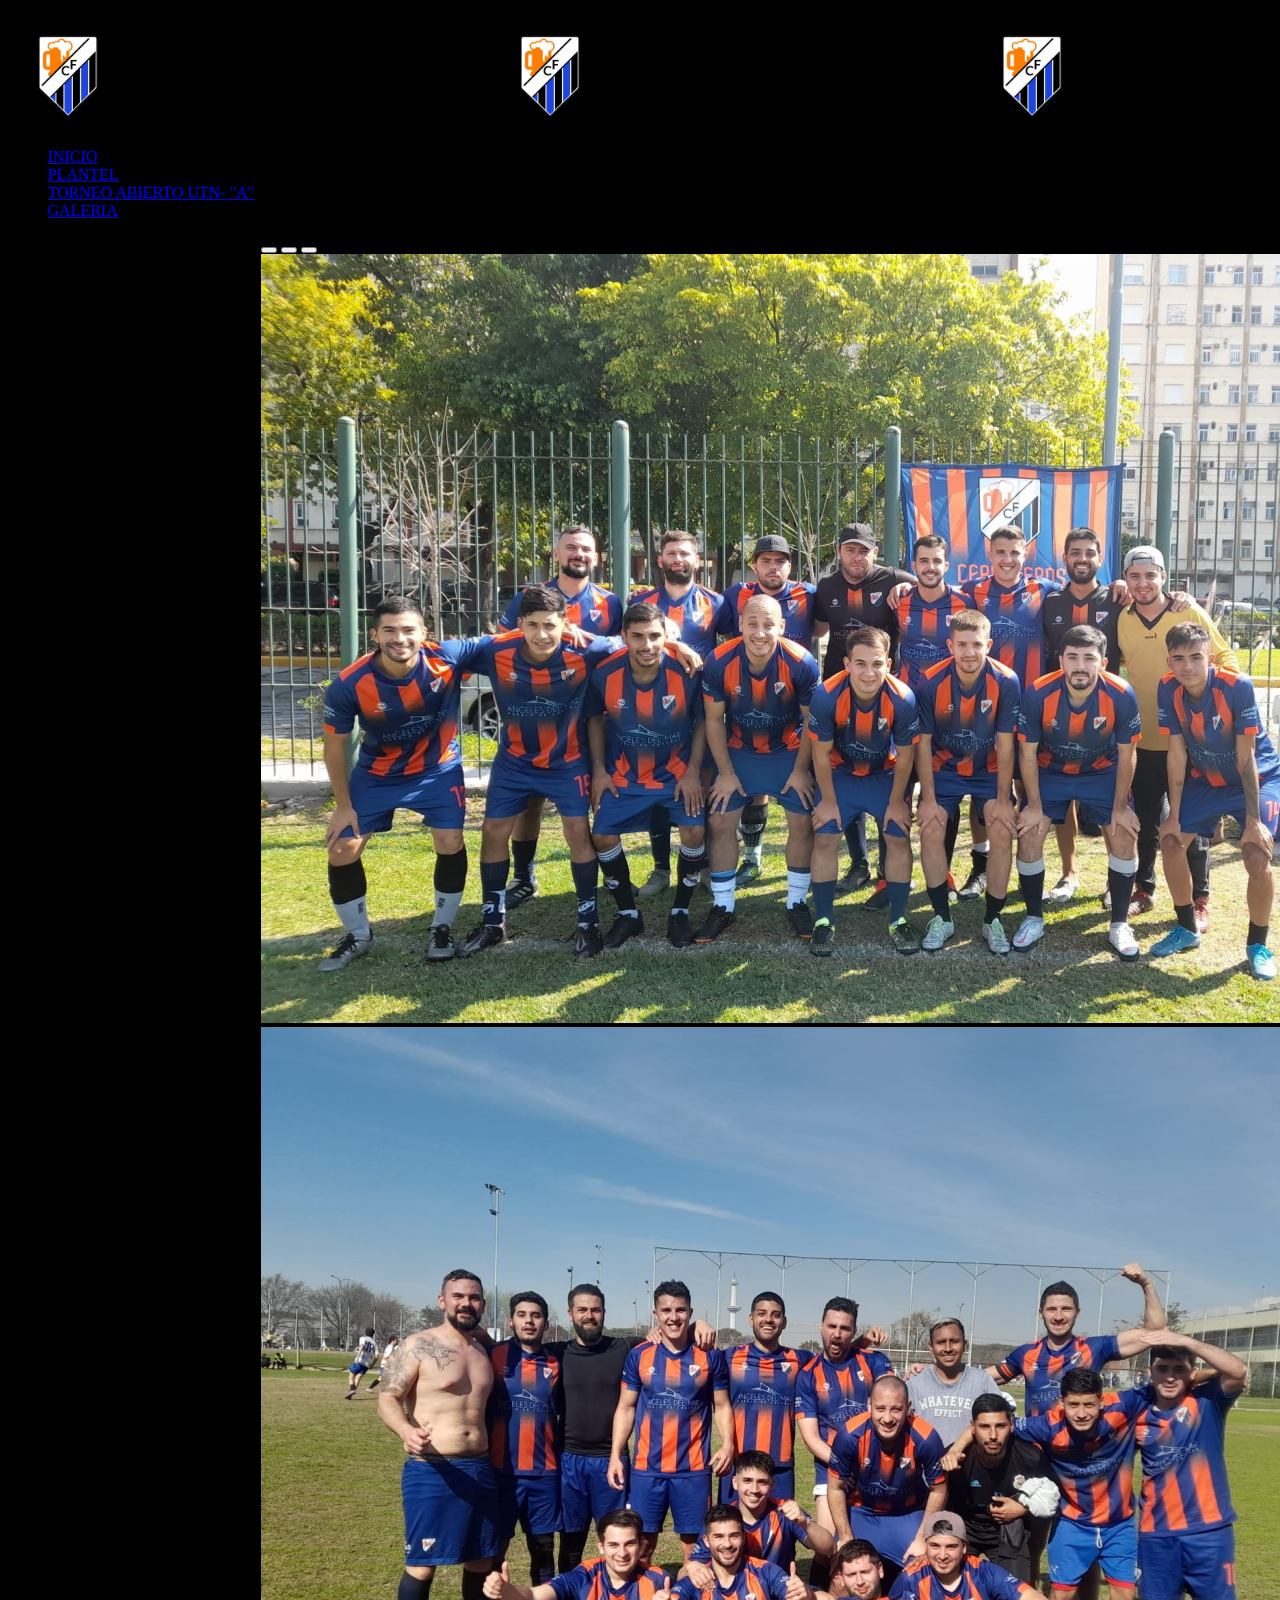
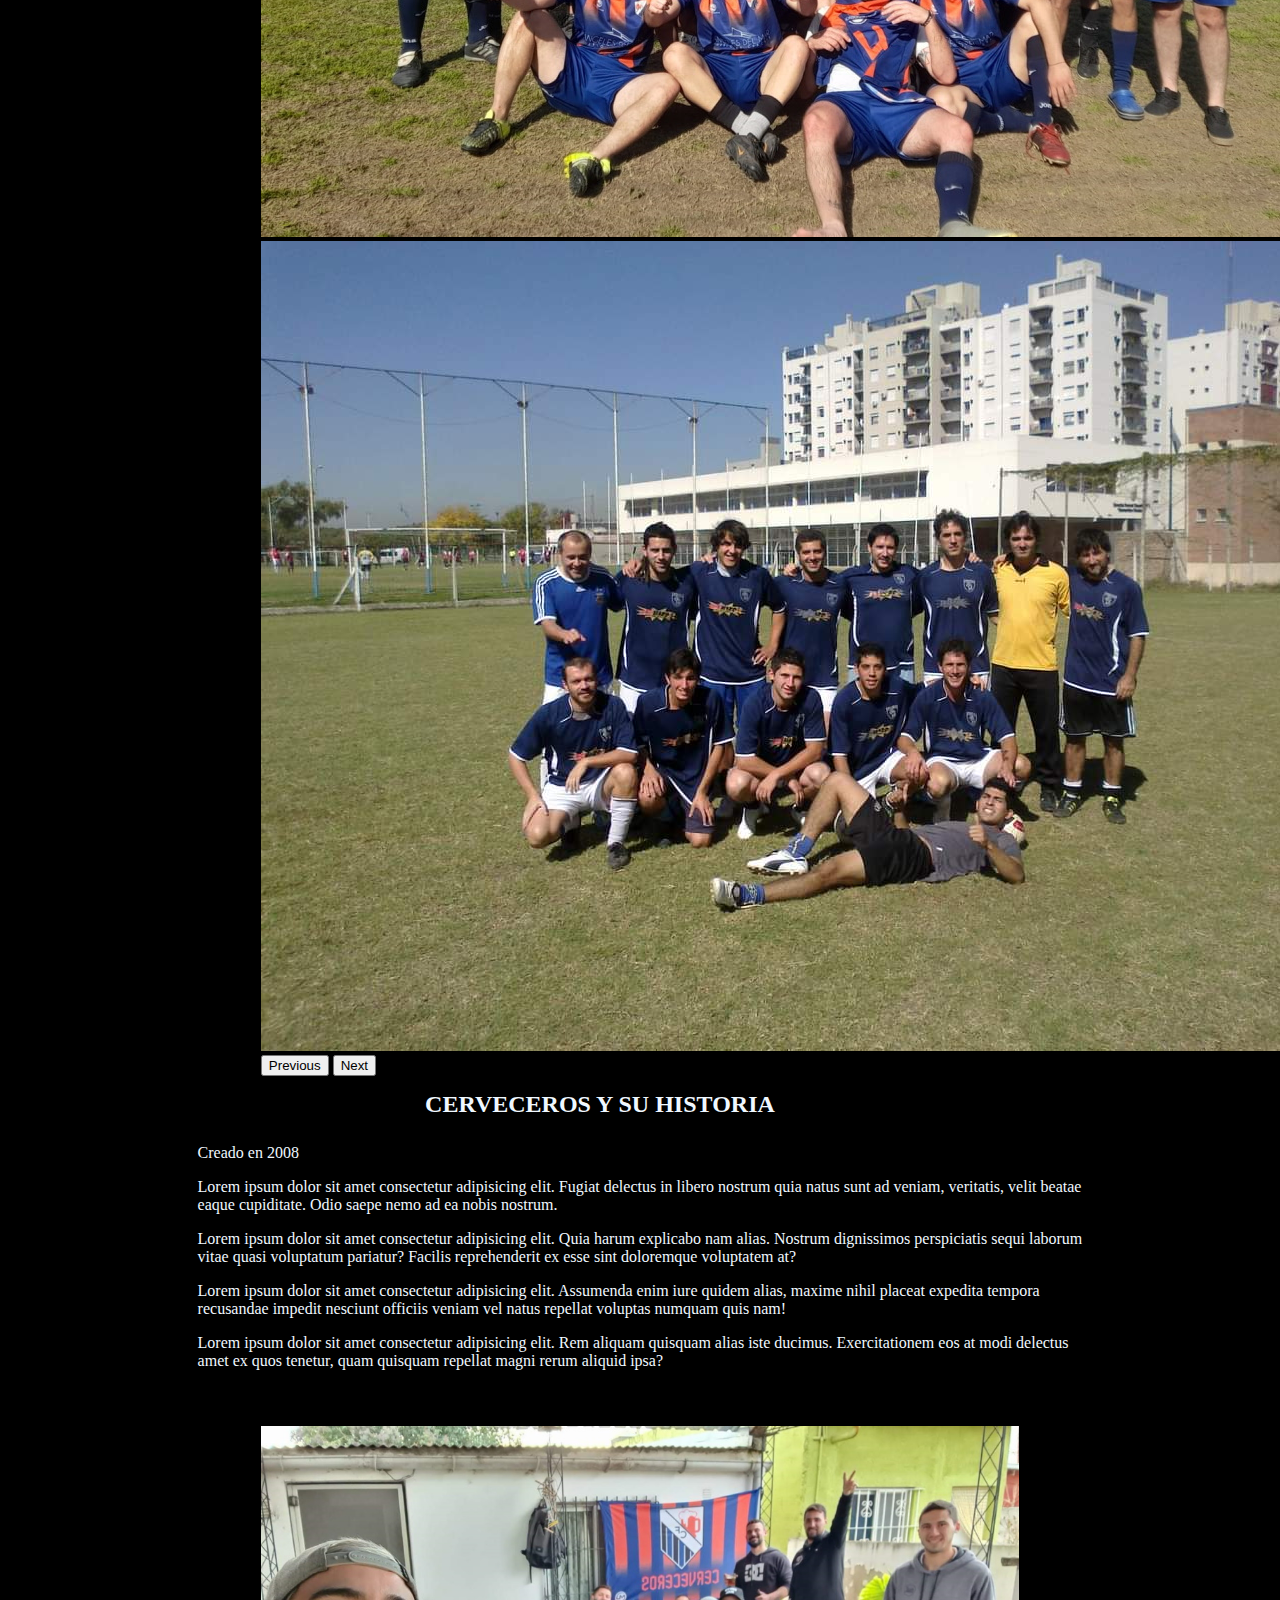
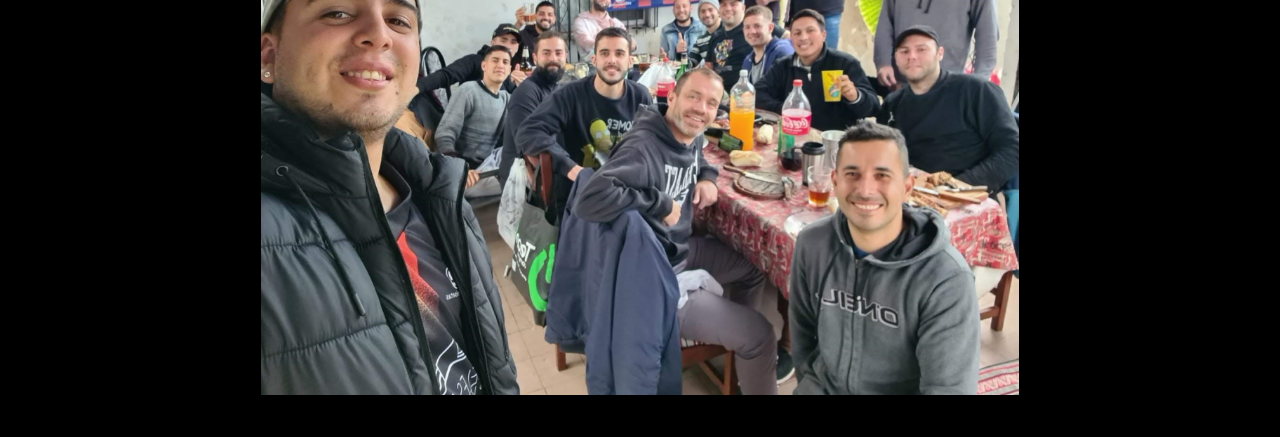
<file: index.html>
<!DOCTYPE html>
<html lang="en">
<head>
    <meta charset="UTF-8">
    <meta http-equiv="X-UA-Compatible" content="IE=edge">
    <meta name="viewport" content="width=device-width, initial-scale=1.0">
    <title>CERVECEROS</title>
    <link rel="stylesheet" href="./style.css">
    <link href="https://cdn.jsdelivr.net/npm/bootstrap@5.3.0-alpha1/dist/css/bootstrap.min.css" rel="stylesheet" integrity="sha384-GLhlTQ8iRABdZLl6O3oVMWSktQOp6b7In1Zl3/Jr59b6EGGoI1aFkw7cmDA6j6gD" crossorigin="anonymous">
</head>
<body class="body">
    <header class="header">
        <div class="logo">
            <img src="./assets/escudo.jpg" alt="escudo" srcset="">
        </div>
        <div class="logo">
            <img src="./assets/escudo.jpg" alt="escudo" srcset="">
        </div>
        <div class="logo">
          <img src="./assets/escudo.jpg" alt="escudo" srcset="">
      </div>
        
    </header>
    <nav>
        <ul class="nav nav-tabs">
            <li class="nav-item">
              <a class="nav-link active" aria-current="page" href="./index.html">INICIO</a>
            </li>
            <li class="nav-item">
              <a class="nav-link" href="./pages/plantel.html">PLANTEL</a>
            </li>
            <li class="nav-item">
              <a class="nav-link" href="./pages/Torneoabierto.html">TORNEO ABIERTO UTN- "A"</a>
            </li>
            <li class="nav-item">
                <a class="nav-link" href="./pages/galeria.html">GALERIA</a>
            </li>
          </ul>
    </nav>
    <section class="section-index">
      <div id="carouselExampleIndicators" class="carousel slide">
        <div class="carousel-indicators">
          <button type="button" data-bs-target="#carouselExampleIndicators" data-bs-slide-to="0" class="active" aria-current="true" aria-label="Slide 1"></button>
          <button type="button" data-bs-target="#carouselExampleIndicators" data-bs-slide-to="1" aria-label="Slide 2"></button>
          <button type="button" data-bs-target="#carouselExampleIndicators" data-bs-slide-to="2" aria-label="Slide 3"></button>
        </div>
        <div class="carousel-inner">
          <div class="carousel-item active">
            <img src="./assets/foto-triunfo-2.jpg" class="d-block w-100" alt="...">
          </div>
          <div class="carousel-item">
            <img src="./assets/foto-triunfo-3.jpg" class="d-block w-100" alt="...">
          </div>
          <div class="carousel-item">
            <img src="./assets/equipo-historico.jpeg" class="d-block w-100" alt="...">
          </div>
        </div>
        <button class="carousel-control-prev" type="button" data-bs-target="#carouselExampleIndicators" data-bs-slide="prev">
          <span class="carousel-control-prev-icon" aria-hidden="true"></span>
          <span class="visually-hidden">Previous</span>
        </button>
        <button class="carousel-control-next" type="button" data-bs-target="#carouselExampleIndicators" data-bs-slide="next">
          <span class="carousel-control-next-icon" aria-hidden="true"></span>
          <span class="visually-hidden">Next</span>
        </button>
      </div>

    </section>
    <article class="articulo">
      <div class="titulo">
        <h2>CERVECEROS Y SU HISTORIA</h2>
      </div>
      <div class="articulo-parrafo">
        <p>Creado en 2008</p>
        <p>Lorem ipsum dolor sit amet consectetur adipisicing elit. Fugiat delectus in libero nostrum quia natus sunt ad veniam, veritatis, velit beatae eaque cupiditate. Odio saepe nemo ad ea nobis nostrum.</p>
        <p>Lorem ipsum dolor sit amet consectetur adipisicing elit. Quia harum explicabo nam alias. Nostrum dignissimos perspiciatis sequi laborum vitae quasi voluptatum pariatur? Facilis reprehenderit ex esse sint doloremque voluptatem at?</p>
        <p>Lorem ipsum dolor sit amet consectetur adipisicing elit. Assumenda enim iure quidem alias, maxime nihil placeat expedita tempora recusandae impedit nesciunt officiis veniam vel natus repellat voluptas numquam quis nam!</p>
        <p>Lorem ipsum dolor sit amet consectetur adipisicing elit. Rem aliquam quisquam alias iste ducimus. Exercitationem eos at modi delectus amet ex quos tenetur, quam quisquam repellat magni rerum aliquid ipsa?</p>
      </div>
      <div class="articulo-imagen">
        <img src="./assets/foto-asado.jpg" alt="foto-asado">
      </div>
    </article>

    

    <script src="https://cdn.jsdelivr.net/npm/bootstrap@5.3.0-alpha1/dist/js/bootstrap.bundle.min.js" integrity="sha384-w76AqPfDkMBDXo30jS1Sgez6pr3x5MlQ1ZAGC+nuZB+EYdgRZgiwxhTBTkF7CXvN" crossorigin="anonymous"></script>
</body>
</html>
</file>
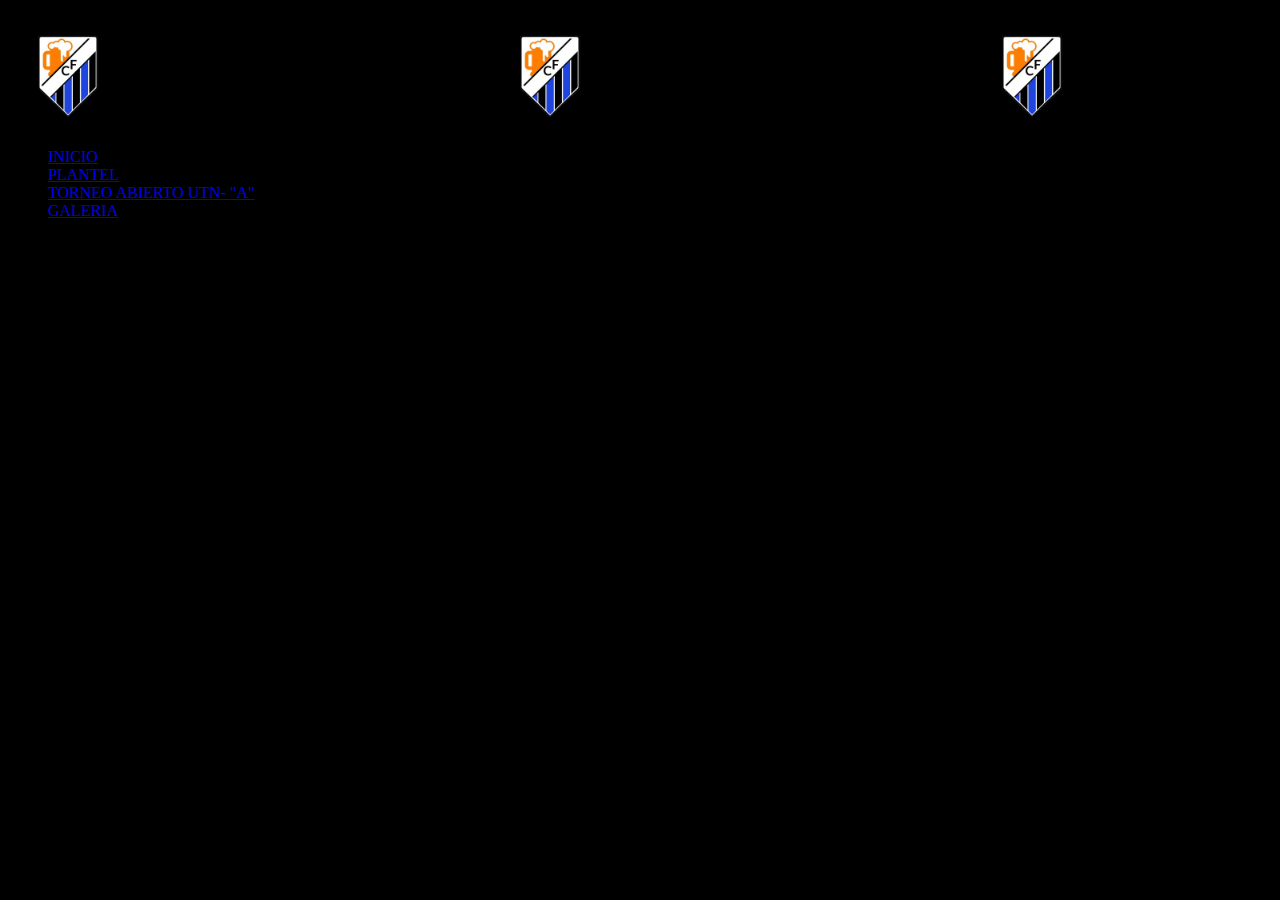
<file: pages/galeria.html>
<!DOCTYPE html>
<html lang="en">
<head>
    <meta charset="UTF-8">
    <meta http-equiv="X-UA-Compatible" content="IE=edge">
    <meta name="viewport" content="width=device-width, initial-scale=1.0">
    <title>GALERIA</title>
    <link rel="stylesheet" href="../style.css">
    <link href="https://cdn.jsdelivr.net/npm/bootstrap@5.3.0-alpha1/dist/css/bootstrap.min.css" rel="stylesheet" integrity="sha384-GLhlTQ8iRABdZLl6O3oVMWSktQOp6b7In1Zl3/Jr59b6EGGoI1aFkw7cmDA6j6gD" crossorigin="anonymous">
</head>
<body class="body">
    <header class="header">
        <div class="logo">
            <img src="../assets/escudo.jpg" alt="escudo" srcset="">
        </div>
        <div class="logo">
            <img src="../assets/escudo.jpg" alt="escudo" srcset="">
        </div>
        <div class="logo">
          <img src="../assets/escudo.jpg" alt="escudo" srcset="">
      </div>
        
    </header>
    <nav>
        <ul class="nav nav-tabs">
            <li class="nav-item">
                <a class="nav-link" href="../index.html">INICIO</a>
              </li>
            <li class="nav-item">
              <a class="nav-link" href="./plantel.html">PLANTEL</a>
            </li>
            <li class="nav-item">
              <a class="nav-link" href="./Torneoabierto.html">TORNEO ABIERTO UTN- "A"</a>
            </li>
            <li class="nav-item">
                <a class="nav-link active" aria-current="page" href="./galeria.html">GALERIA</a>
            </li>
          </ul>
    </nav>
    <section class="section-plantel">
        <div>

        </div>
    </section>

    <script src="https://cdn.jsdelivr.net/npm/bootstrap@5.3.0-alpha1/dist/js/bootstrap.bundle.min.js" integrity="sha384-w76AqPfDkMBDXo30jS1Sgez6pr3x5MlQ1ZAGC+nuZB+EYdgRZgiwxhTBTkF7CXvN" crossorigin="anonymous"></script>
</body>
</html>
</file>
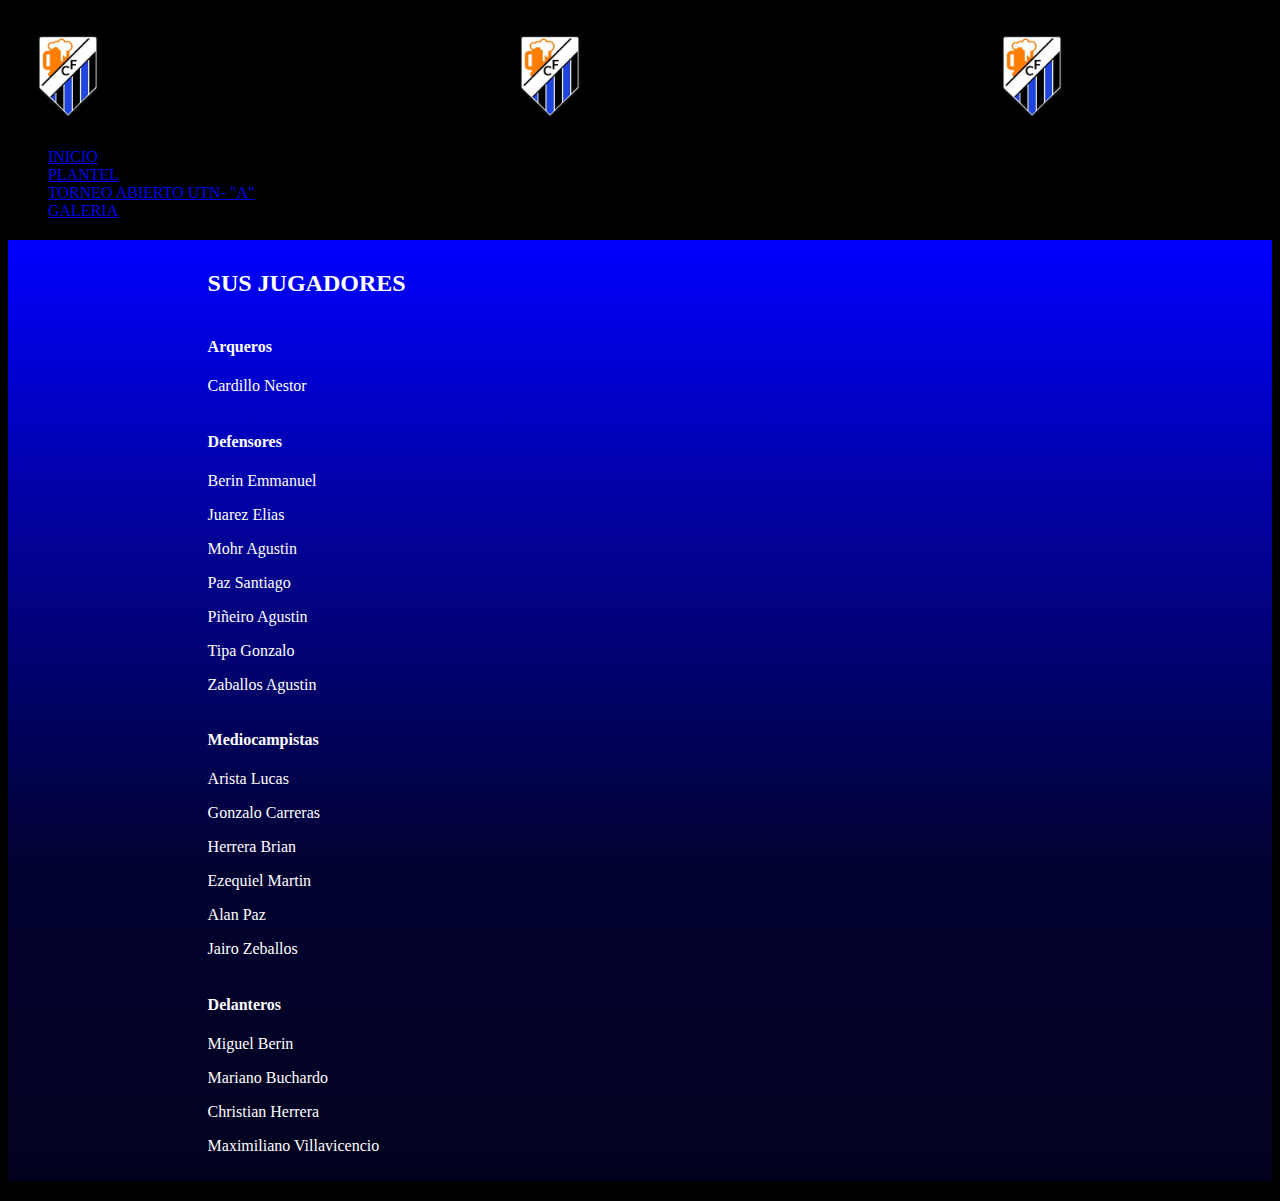
<file: pages/plantel.html>
<!DOCTYPE html>
<html lang="en">
<head>
    <meta charset="UTF-8">
    <meta http-equiv="X-UA-Compatible" content="IE=edge">
    <meta name="viewport" content="width=device-width, initial-scale=1.0">
    <title>PLANTEL</title>
    <link rel="stylesheet" href="../style.css">
    <link href="https://cdn.jsdelivr.net/npm/bootstrap@5.3.0-alpha1/dist/css/bootstrap.min.css" rel="stylesheet" integrity="sha384-GLhlTQ8iRABdZLl6O3oVMWSktQOp6b7In1Zl3/Jr59b6EGGoI1aFkw7cmDA6j6gD" crossorigin="anonymous">
</head>
<body class="body">
    <header class="header">
        <div class="logo">
            <img src="../assets/escudo.jpg" alt="escudo" srcset="">
        </div>
        <div class="logo">
            <img src="../assets/escudo.jpg" alt="escudo" srcset="">
        </div>
        <div class="logo">
          <img src="../assets/escudo.jpg" alt="escudo" srcset="">
      </div>
        
    </header>
    <nav>
        <ul class="nav nav-tabs">
            <li class="nav-item">
                <a class="nav-link" href="../index.html">INICIO</a>
              </li>
            <li class="nav-item">
              <a class="nav-link active" aria-current="page" href="./plantel.html">PLANTEL</a>
            </li>
            <li class="nav-item">
              <a class="nav-link" href="./Torneoabierto.html">TORNEO ABIERTO UTN- "A"</a>
            </li>
            <li class="nav-item">
                <a class="nav-link" href="./galeria.html">GALERIA</a>
            </li>
          </ul>
    </nav>
    <section class="section-plantel">
        <div class="jugadores">
          <h2>SUS JUGADORES</h2>
            <div class="arqueros">
              <h4>Arqueros</h4>
              <p>Cardillo Nestor</p>
            </div>
            <div class="defensores">
              <h4>Defensores</h4>
              <p>Berin Emmanuel</p>
              <p>Juarez Elias</p>
              <p>Mohr Agustin</p>
              <p>Paz Santiago</p>
              <p>Piñeiro Agustin</p>
              <p>Tipa Gonzalo</p>
              <p>Zaballos Agustin</p>
            </div>
            <div class="mediocampistas">
              <h4>Mediocampistas</h4>
              <p>Arista Lucas</p>
              <p>Gonzalo Carreras</p>
              <p>Herrera Brian</p>
              <p>Ezequiel Martin</p>
              <p>Alan Paz</p>
              <p>Jairo Zeballos</p>
            </div>
            <div class="delanteros">
              <h4>Delanteros</h4>
              <p>Miguel Berin</p>
              <p>Mariano Buchardo</p>
              <p>Christian Herrera</p>
              <p>Maximiliano Villavicencio</p>
            </div>
        </div>
    </section>

    <script src="https://cdn.jsdelivr.net/npm/bootstrap@5.3.0-alpha1/dist/js/bootstrap.bundle.min.js" integrity="sha384-w76AqPfDkMBDXo30jS1Sgez6pr3x5MlQ1ZAGC+nuZB+EYdgRZgiwxhTBTkF7CXvN" crossorigin="anonymous"></script>
</body>
</html>
</file>
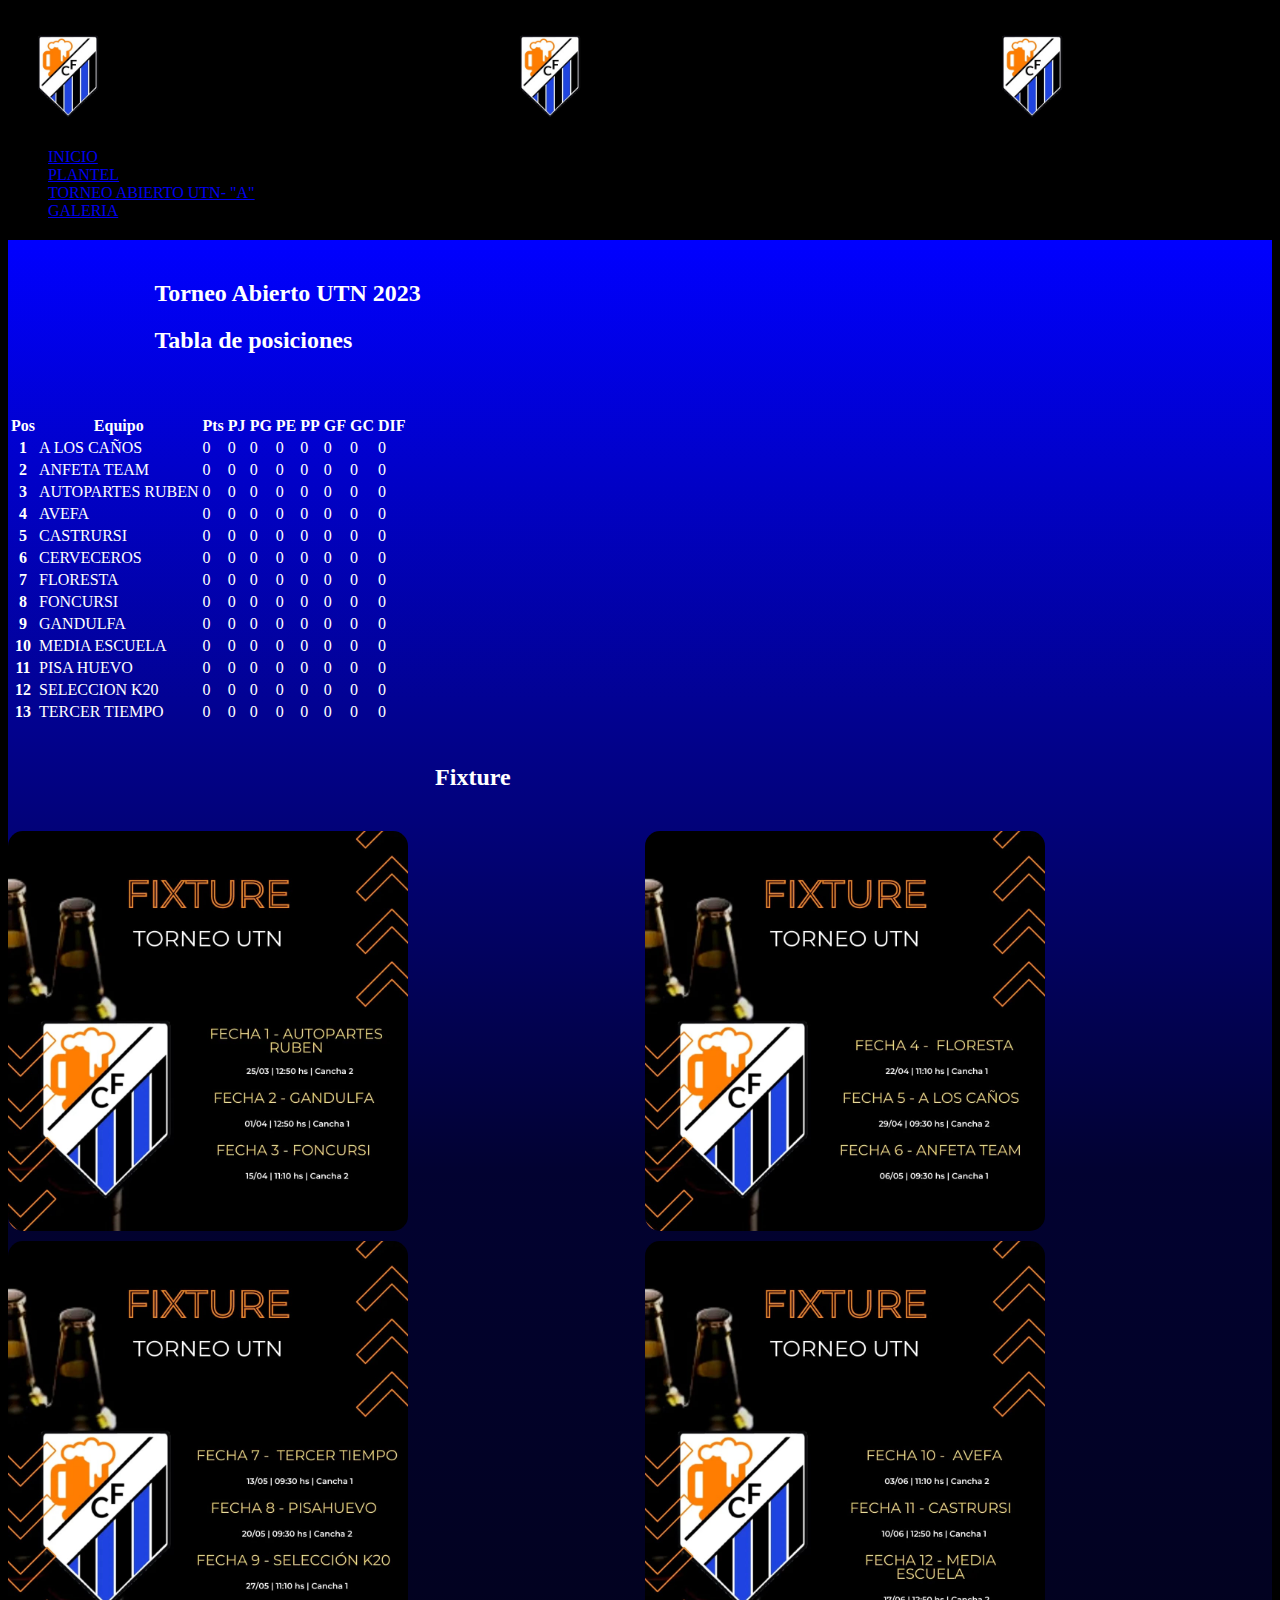
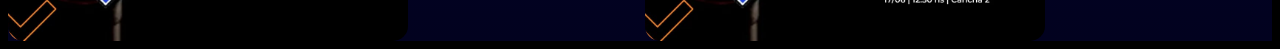
<file: pages/Torneoabierto.html>
<!DOCTYPE html>
<html lang="en">
<head>
    <meta charset="UTF-8">
    <meta http-equiv="X-UA-Compatible" content="IE=edge">
    <meta name="viewport" content="width=device-width, initial-scale=1.0">
    <title>TORNEO ABIERTO UTN</title>
    <link rel="stylesheet" href="../style.css">
    <link href="https://cdn.jsdelivr.net/npm/bootstrap@5.3.0-alpha1/dist/css/bootstrap.min.css" rel="stylesheet" integrity="sha384-GLhlTQ8iRABdZLl6O3oVMWSktQOp6b7In1Zl3/Jr59b6EGGoI1aFkw7cmDA6j6gD" crossorigin="anonymous">
</head>
<body class="body">
    <header class="header">
        <div class="logo">
            <img src="../assets/escudo.jpg" alt="escudo" srcset="">
        </div>
        <div class="logo">
            <img src="../assets/escudo.jpg" alt="escudo" srcset="">
        </div>
        <div class="logo">
          <img src="../assets/escudo.jpg" alt="escudo" srcset="">
      </div>
        
    </header>
    <nav>
        <ul class="nav nav-tabs">
            <li class="nav-item">
                <a class="nav-link" href="../index.html">INICIO</a>
              </li>
            <li class="nav-item">
              <a class="nav-link" href="./plantel.html">PLANTEL</a>
            </li>
            <li class="nav-item">
              <a class="nav-link active" aria-current="page" href="./Torneoabierto.html">TORNEO ABIERTO UTN- "A"</a>
            </li>
            <li class="nav-item">
                <a class="nav-link" href="./galeria.html">GALERIA</a>
            </li>
          </ul>
    </nav>
    <section class="tabla">
        <div class="titulo-torneo">
          <h2 >Torneo Abierto UTN 2023</h2>
          <h2>Tabla de posiciones</h2>
        </div>
        <table class="table table-dark table-striped">
          <thead>
            <tr>
              <th scope="col">Pos</th>
              <th scope="col">Equipo</th>
              <th scope="col">Pts</th>
              <th scope="col">PJ</th>
              <th scope="col">PG</th>
              <th scope="col">PE</th>
              <th scope="col">PP</th>
              <th scope="col">GF</th>
              <th scope="col">GC</th>
              <th scope="col">DIF</th>  
            </tr>
          </thead>
          <tbody>
            <tr>
              <th scope="row">1</th>
              <td>A LOS CAÑOS</td>
              <td>0</td>
              <td>0</td>
              <td>0</td>
              <td>0</td>
              <td>0</td>
              <td>0</td>
              <td>0</td>
              <td>0</td>
            </tr>
            <tr>
              <th scope="row">2</th>
              <td>ANFETA TEAM</td>
              <td>0</td>
              <td>0</td>
              <td>0</td>
              <td>0</td>
              <td>0</td>
              <td>0</td>
              <td>0</td>
              <td>0</td>
            </tr>
            <tr>
              <th scope="row">3</th>
              <td>AUTOPARTES RUBEN</td>
              <td>0</td>
              <td>0</td>
              <td>0</td>
              <td>0</td>
              <td>0</td>
              <td>0</td>
              <td>0</td>
              <td>0</td>
            </tr>
            <tr>
              <th scope="row">4</th>
              <td>AVEFA</td>
              <td>0</td>
              <td>0</td>
              <td>0</td>
              <td>0</td>
              <td>0</td>
              <td>0</td>
              <td>0</td>
              <td>0</td>
            </tr>
            <tr>
              <th scope="row">5</th>
              <td>CASTRURSI</td>
              <td>0</td>
              <td>0</td>
              <td>0</td>
              <td>0</td>
              <td>0</td>
              <td>0</td>
              <td>0</td>
              <td>0</td>
            </tr>
            <tr>
              <th scope="row">6</th>
              <td>CERVECEROS</td>
              <td>0</td>
              <td>0</td>
              <td>0</td>
              <td>0</td>
              <td>0</td>
              <td>0</td>
              <td>0</td>
              <td>0</td>
            </tr>
            <tr>
              <th scope="row">7</th>
              <td>FLORESTA</td>
              <td>0</td>
              <td>0</td>
              <td>0</td>
              <td>0</td>
              <td>0</td>
              <td>0</td>
              <td>0</td>
              <td>0</td>
            </tr>
            <tr>
              <th scope="row">8</th>
              <td>FONCURSI</td>
              <td>0</td>
              <td>0</td>
              <td>0</td>
              <td>0</td>
              <td>0</td>
              <td>0</td>
              <td>0</td>
              <td>0</td>
            </tr>
            <tr>
              <th scope="row">9</th>
              <td>GANDULFA</td>
              <td>0</td>
              <td>0</td>
              <td>0</td>
              <td>0</td>
              <td>0</td>
              <td>0</td>
              <td>0</td>
              <td>0</td>
            </tr>
            <tr>
              <th scope="row">10</th>
              <td>MEDIA ESCUELA</td>
              <td>0</td>
              <td>0</td>
              <td>0</td>
              <td>0</td>
              <td>0</td>
              <td>0</td>
              <td>0</td>
              <td>0</td>
            </tr>
            <tr>
              <th scope="row">11</th>
              <td>PISA HUEVO</td>
              <td>0</td>
              <td>0</td>
              <td>0</td>
              <td>0</td>
              <td>0</td>
              <td>0</td>
              <td>0</td>
              <td>0</td>
            </tr>
            <tr>
              <th scope="row">12</th>
              <td>SELECCION K20</td>
              <td>0</td>
              <td>0</td>
              <td>0</td>
              <td>0</td>
              <td>0</td>
              <td>0</td>
              <td>0</td>
              <td>0</td>
            </tr>
            <tr>
              <th scope="row">13</th>
              <td>TERCER TIEMPO</td>
              <td>0</td>
              <td>0</td>
              <td>0</td>
              <td>0</td>
              <td>0</td>
              <td>0</td>
              <td>0</td>
              <td>0</td>
            </tr>
          </tbody>
        </table>
        <div class="titulo-fixture">
          <h2>Fixture</h2>
        </div>
        <div class="fixture">
          <img src="../assets/fixture1.jpeg" alt="fixture 1">
          <img src="../assets/fixture2.jpeg" alt="fixture 2">
          <img src="../assets/fixture3.jpeg" alt="fixture 3">
          <img src="../assets/fixture4.jpeg" alt="fixture 4">
        </div>



    </section>


    <script src="https://cdn.jsdelivr.net/npm/bootstrap@5.3.0-alpha1/dist/js/bootstrap.bundle.min.js" integrity="sha384-w76AqPfDkMBDXo30jS1Sgez6pr3x5MlQ1ZAGC+nuZB+EYdgRZgiwxhTBTkF7CXvN" crossorigin="anonymous"></script>
</body>
</html>
</file>
<file: style.css>
.body {
    background-color: black;
    
}
.section-index {
    width: 60%;
    margin: 15px 20%;
}

.logo img{
    width: 40%;
}
.header {
    display: flex;
    justify-content: space-between;
}
.articulo {
    display: flex;
    flex-direction: column;
}
.titulo {
    width: 100%;
    justify-content: center;
}
.titulo h2 {
    color: aliceblue;
    margin: 0 33%;

}
.articulo-parrafo {
    margin: 10px 15%;
}
.articulo-parrafo p {
    color: aliceblue;
}
.articulo-imagen img{
    width: 60%;
    margin: 30px 20%;

}
.section-plantel {
    color: white;
    background: linear-gradient(blue, rgb(2, 2, 146), rgb(2, 2, 49),rgb(2, 2, 31));
    
}
.jugadores {
    display: grid;
    margin: 20px 15%;
    padding: 10px;

}
.tabla {
    background: linear-gradient(blue, rgb(2, 2, 146), rgb(2, 2, 49),rgb(2, 2, 31));
    color: white;
}
.titulo-torneo {
    color: white;
    width: 100%;
    padding: 20px;
    margin: 20px 10%;
}
.tabla-posiciones {
    width: 100%;
    background-color: blueviolet;

}
.titulos-tabla {
    color: white;
    margin: 10px 15%;
    padding: 15px 15%;
}
.titulo-fixture {
    margin:10px 33%;
    padding: 10px;
}
.fixture {
    display: grid;
    grid-template-columns: 1fr 1fr; 
    grid-template-rows: 400px 400px;
    gap: 10px;

}
.fixture img {
    width: 400px;
    background-color: azure;
    border-radius: 15px;
}
</file>
